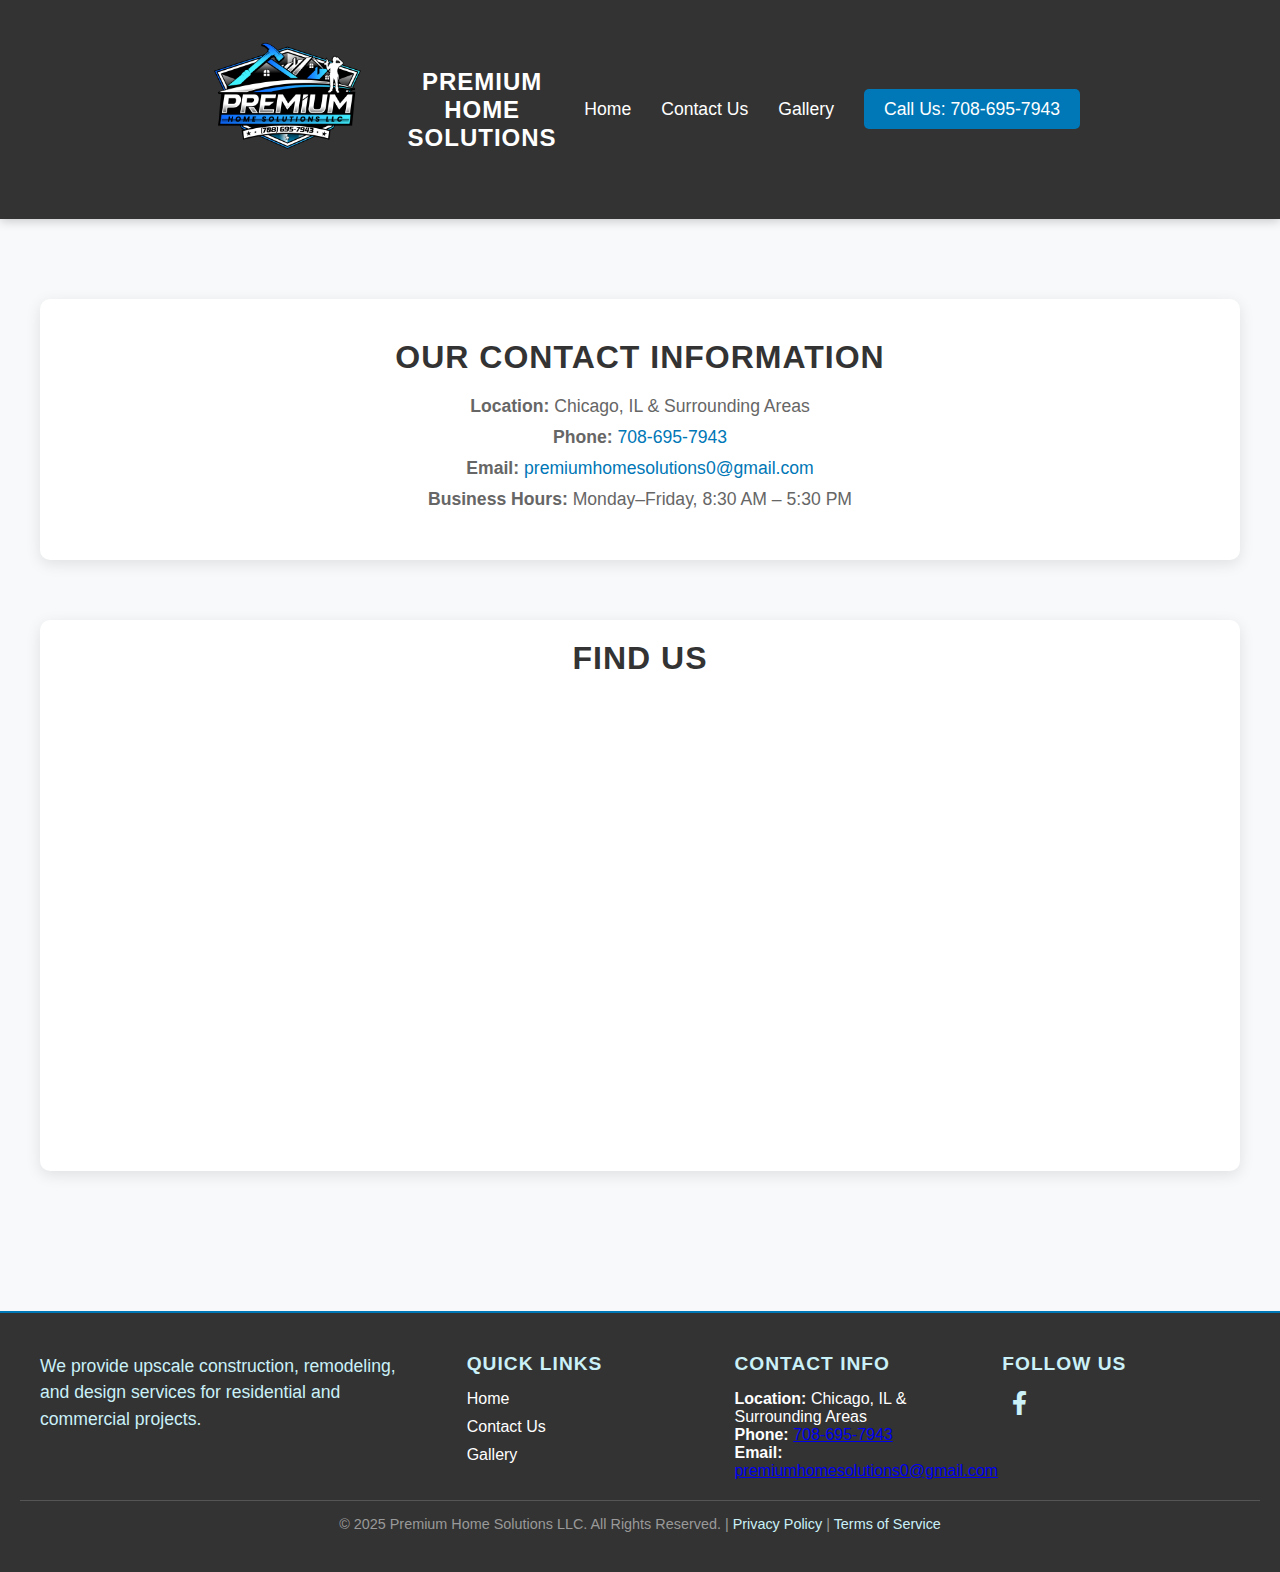
<file: contact.html>
<!DOCTYPE html>
<html lang="en">
<head>
    <meta charset="UTF-8">
    <meta name="viewport" content="width=device-width, initial-scale=1.0">
    <link rel="shortcut icon" type="image/x-icon" href="img/PHSTransparent.PNG"/>
    <title>Contact Us - Premium Home Solutions LLC</title>
    <link rel="stylesheet" href="styles.css">
    <link rel="stylesheet" href="https://cdnjs.cloudflare.com/ajax/libs/font-awesome/6.0.0-beta3/css/all.min.css"> <!-- For social icons -->
</head>
<body>
    <!-- Header -->
    <header class="main-header">
        <div class="logo">
            <img src="img/PHSTransparent.PNG" alt="Premium Home Solutions LLC Logo" class="logo-img">
        </div>
        <div class="header-text">
            <h1>Premium Home Solutions</h1>
        </div>
        <nav class="nav-container">
            <div class="hamburger">
                <i class="fas fa-bars"></i>
            </div>
            <ul class="nav-menu">
                <li><a href="index.html" class="nav-item">Home</a></li>
                <li><a href="contact.html" class="nav-item">Contact Us</a></li>
                <li><a href="photos.html" class="nav-item">Gallery</a></li>
                <li><a href="tel:7086957942" class="nav-btn">Call Us: 708-695-7943</a></li>
            </ul>
        </nav>
    </header>

    <!-- Body (Contact Page Content) -->
    <main class="contact-main">
        <section class="contact-details">
            <h2>Our Contact Information</h2>
            <p><strong>Location:</strong> Chicago, IL & Surrounding Areas</p>
            <p><strong>Phone:</strong> <a href="tel:7086957943">708-695-7943</a></p>
            <p><strong>Email:</strong> <a href="mailto:premiumhomesolutions0@gmail.com">premiumhomesolutions0@gmail.com</a></p>
            <p><strong>Business Hours:</strong> Monday–Friday, 8:30 AM – 5:30 PM</p>
        </section>

        <section class="contact-map">
            <h2>Find Us</h2>
            <iframe 
                src="https://www.google.com/maps/embed?pb=!1m18!1m12!1m3!1d2968.511819393553!2d-87.623177!3d41.881832!2m3!1f0!2f0!3f0!3m2!1i1024!2i768!4f13.1!3m3!1m2!1s0x880e2ca45e4c0f3f%3A0xa7b0721f80c4d1c5!2sThe%20Loop%2C%20Chicago%2C%20IL%2C%20USA!5e0!3m2!1sen!2sus!4v1699123456!5m2!1sen!2sus" 
                width="100%" 
                height="450" 
                style="border:0;" 
                allowfullscreen="" 
                loading="lazy" 
                referrerpolicy="no-referrer-when-downgrade">
            </iframe>
        </section>
    </main>

    <!-- Footer -->
    <footer>
        <div class="footer-container">
            <div class="footer-left">
                <p>We provide upscale construction, remodeling, and design services for residential and commercial projects.</p>
            </div>
            <div class="footer-right">
                <div class="footer-sections">
                    <div class="footer-section">
                        <h3>Quick Links</h3>
                        <ul class="footer-links">
                            <li><a href="index.html">Home</a></li>
                            <li><a href="contact.html">Contact Us</a></li>
                            <li><a href="photos.html">Gallery</a></li>
                        </ul>
                    </div>
                    <div class="footer-section">
                        <h3>Contact Info</h3>
                        <p><strong>Location:</strong> Chicago, IL & Surrounding Areas</p>
                        <p><strong>Phone:</strong> <a href="tel:7086957943">708-695-7943</a></p>
                        <p><strong>Email:</strong> <a href="mailto:premiumhomesolutions0@gmail.com">premiumhomesolutions0@gmail.com</a></p>
                    </div>
                    <div class="footer-section social-media">
                        <h3>Follow Us</h3>
                        <div class="social-icons">
                            <a href="https://facebook.com/premiumhomesolutionsllc2024" target="_blank" class="social-icon">
                                <i class="fab fa-facebook-f"></i>
                            </a>
                        </div>
                    </div>
                </div>
            </div>
        </div>
        <div class="footer-bottom">
            <p>© 2025 Premium Home Solutions LLC. All Rights Reserved. | <a href="#" target="_blank">Privacy Policy</a> | <a href="#" target="_blank">Terms of Service</a></p>
        </div>
    </footer>

    <script>
        document.querySelector('.hamburger').addEventListener('click', function() {
            document.querySelector('.nav-menu').classList.toggle('active');
        });
    </script>
</body>
</html>
</file>
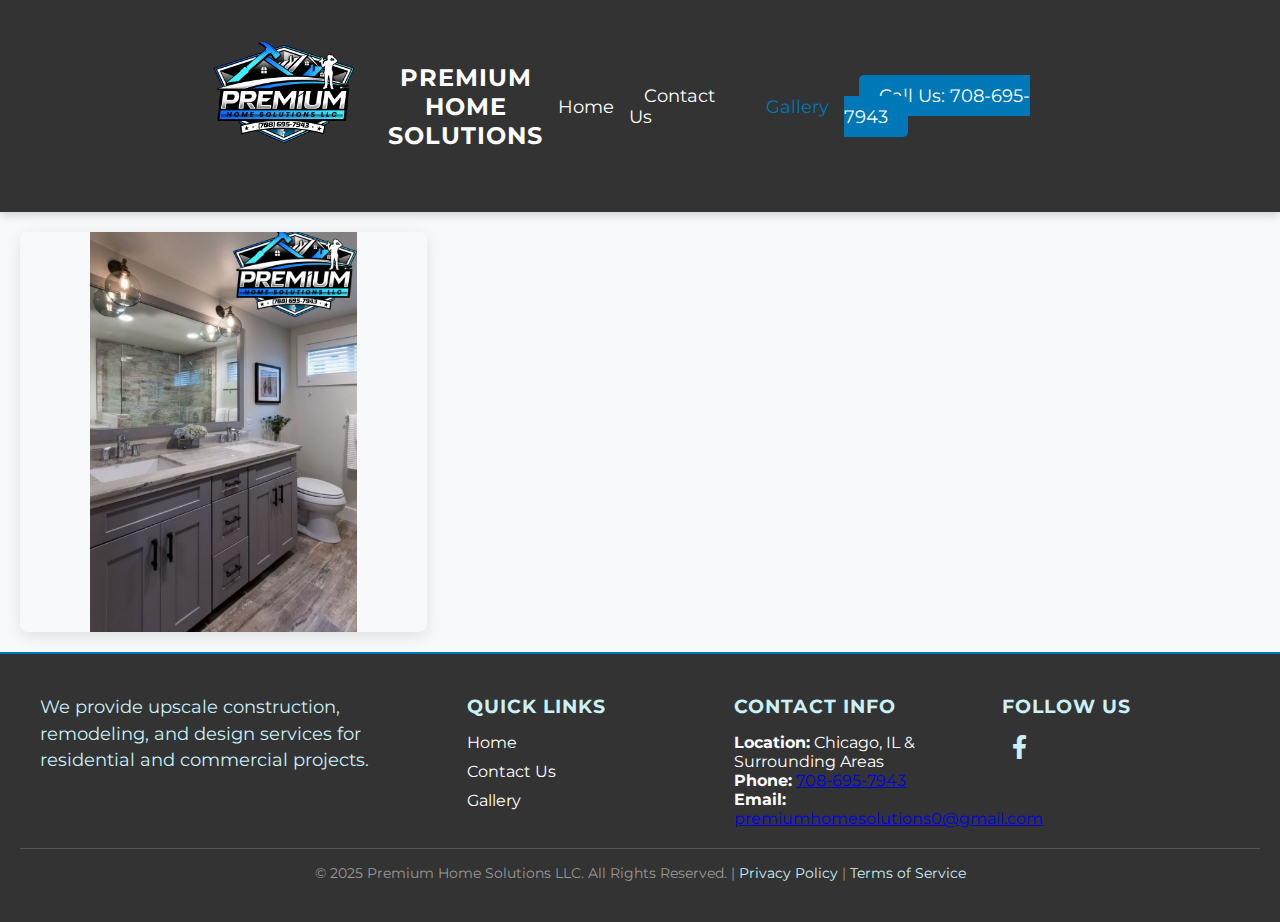
<file: photos.html>
<!DOCTYPE html>
<html lang="en">
<head>
    <meta charset="utf-8">
    <meta name="viewport" content="width=device-width, initial-scale=1">
    <link rel="shortcut icon" type="image/x-icon" href="img/PHSTransparent.PNG" />
    <title>Gallery - Premium Home Solutions LLC</title>
    <link href="https://fonts.googleapis.com/css2?family=Montserrat:wght@400;700&display=swap" rel="stylesheet">
    <link rel="stylesheet" href="styles.css">
    <link rel="stylesheet" href="https://cdnjs.cloudflare.com/ajax/libs/font-awesome/6.0.0-beta3/css/all.min.css"> <!-- Ensure Font Awesome link is correct -->
</head>
<body>
    <!-- Header (matching index.html and contact.html) -->
    <header class="main-header">
        <div class="logo">
            <img src="img/PHSTransparent.PNG" alt="Premium Home Solutions LLC Logo" class="logo-img">
        </div>
        <div class="header-text">
            <h1>Premium Home Solutions</h1>
        </div>
        <nav class="nav-container">
            <div class="hamburger">
                <i class="fas fa-bars"></i>
            </div>
            <ul class="nav-menu">
                <li><a href="index.html" class="nav-item">Home</a></li>
                <li><a href="contact.html" class="nav-item">Contact Us</a></li>
                <li><a href="photos.html" class="nav-item active">Gallery</a></li>
                <li><a href="tel:7086957943" class="nav-btn">Call Us: 708-695-7943</a></li>
            </ul>
        </nav>
    </header>

    <!-- Photos Gallery (keeping body code intact) -->
    <div class="gallery">
        <img src="img/Screenshot 2025-02-03 191650.png" alt="Company Photo 1">
    
    
    </div>

    <!-- Footer (matching index.html and contact.html, without logo) -->
    <footer>
        <div class="footer-container">
            <div class="footer-left">
                <p>We provide upscale construction, remodeling, and design services for residential and commercial projects.</p>
            </div>
            <div class="footer-right">
                <div class="footer-sections">
                    <div class="footer-section">
                        <h3>Quick Links</h3>
                        <ul class="footer-links">
                            <li><a href="index.html">Home</a></li>
                            <li><a href="contact.html">Contact Us</a></li>
                            <li><a href="photos.html">Gallery</a></li>
                        </ul>
                    </div>
                    <div class="footer-section">
                        <h3>Contact Info</h3>
                        <p><strong>Location:</strong> Chicago, IL & Surrounding Areas</p>
                        <p><strong>Phone:</strong> <a href="tel:7086957943">708-695-7943</a></p>
                        <p><strong>Email:</strong> <a href="mailto:premiumhomesolutions0@gmail.com">premiumhomesolutions0@gmail.com</a></p>
                    </div>
                    <div class="footer-section social-media">
                        <h3>Follow Us</h3>
                        <div class="social-icons">
                            <a href="https://facebook.com/premiumhomesolutionsllc2024" target="_blank" class="social-icon">
                                <i class="fab fa-facebook-f"></i>
                            </a>
                        </div>
                    </div>
                </div>
            </div>
        </div>
        <div class="footer-bottom">
            <p>© 2025 Premium Home Solutions LLC. All Rights Reserved. | <a href="#" target="_blank">Privacy Policy</a> | <a href="#" target="_blank">Terms of Service</a></p>
        </div>
    </footer>

    <script>
        document.querySelector('.hamburger').addEventListener('click', function() {
            document.querySelector('.nav-menu').classList.toggle('active');
        });
    </script>
</body>
</html>
</file>
<file: styles.css>
/* Reset default styles */
* {
    margin: 0;
    padding: 0;
    box-sizing: border-box;
    font-family: 'Montserrat', sans-serif;
}

/* Header */
.main-header {
    background-color: #333;
    padding: 5px 200px;
    width: 100%;
    box-shadow: 0 2px 10px rgba(0, 0, 0, 0.2);
    display: flex;
    justify-content: space-between;
    align-items: center;
    position: relative; /* Ensure header is positioned for child elements */
}

.logo {
    margin-right: 20px;
}

.logo-img {
    max-width: 175px; /* Increased for desktop to fit gray background */
    width: 100%;
    height: auto;
}

.header-text {
    flex: 1;
    text-align: center;
}

.header-text h1 {
    font-size: 1.5em;
    color: white;
    margin: 0;
    font-weight: 700;
    text-transform: uppercase;
    letter-spacing: 1px;
}

.nav-container {
    display: flex;
    align-items: center;
}

.hamburger {
    display: none;
    color: white;
    font-size: 1.5em;
    cursor: pointer;
}

.nav-menu {
    list-style: none;
    display: flex;
    align-items: center;
}

.nav-item {
    color: white;
    text-decoration: none;
    margin: 0 15px;
    font-size: 1.1em;
    transition: color 0.3s ease;
}

.nav-item:hover {
    color: #CAF0F8;
}

.nav-item.active {
    color: #0077B6; /* Highlight active page in brand blue */
}

.nav-btn {
    background-color: #0077B6;
    color: white;
    padding: 10px 20px;
    text-decoration: none;
    border-radius: 5px;
    font-size: 1.1em;
    transition: background-color 0.3s ease;
    margin-left: 15px;
}

.nav-btn:hover {
    background-color: #023E8A;
}

/* Body Sections */

/* Hero Section (for index.html) */
.hero {
    background: linear-gradient(rgba(0, 0, 0, 0.5), rgba(0, 0, 0, 0.5)), url('construction-bg.jpg') no-repeat center/cover;
    color: white;
    text-align: center;
    padding: 5px 20px 100px;
    min-height: 100vh;
    display: flex;
    flex-direction: column;
    justify-content: center;
    position: relative;
    margin-top: 0; /* No margin needed since header is static */
}

.logo {
    margin-bottom: 30px;
}

.hero-logo {
    max-width: 500px; /* Reduced logo size for hero */
    width: 100%;
    height: auto;
    opacity: 0; /* Start hidden for animation */
    animation: fadeIn 1.5s ease-out forwards;
}

.hero-content {
    padding: 20px;
    background: rgba(0, 0, 0, 0.2); /* Subtle overlay for better text readability */
    border-radius: 10px;
    box-shadow: 0 4px 20px rgba(0, 0, 0, 0.3);
    animation: slideUp 1.5s ease-out forwards;
}

.hero-content h1 {
    font-size: 3.8em; /* Larger, bolder headline */
    margin-bottom: 15px;
    font-weight: 700;
    color: #FFF;
    text-transform: uppercase;
    letter-spacing: 2px;
    text-shadow: 2px 2px 8px rgba(0, 0, 0, 0.8);
    animation: fadeInUp 1.5s ease-out 0.3s forwards;
    opacity: 0;
}

.hero-content p {
    font-size: 1.8em; /* Larger, elegant subtext */
    margin-bottom: 30px;
    font-weight: 500;
    color: #CAF0F8; /* Light blue for contrast */
    text-shadow: 1px 1px 4px rgba(0, 0, 0, 0.6);
    animation: fadeInUp 1.5s ease-out 0.6s forwards;
    opacity: 0;
}

.cta {
    margin-top: 20px;
}

.cta .btn {
    display: inline-block;
    background-color: #0077B6;
    color: white;
    padding: 15px 35px; /* Slightly larger button for emphasis */
    text-decoration: none;
    border-radius: 10px;
    font-size: 1.3em;
    font-weight: 600;
    transition: background-color 0.3s ease, transform 0.3s ease;
    box-shadow: 0 6px 20px rgba(0, 119, 182, 0.4);
    animation: bounceIn 1.5s ease-out 0.9s forwards;
    opacity: 0;
}

.cta .btn:hover {
    background-color: #023E8A;
    transform: translateY(-2px);
    box-shadow: 0 8px 25px rgba(0, 119, 182, 0.6);
}

.cta .estimate {
    margin-top: 15px;
    font-size: 1.5em; /* Larger, bold estimate text */
    font-weight: 600;
    color: #FFF;
    text-shadow: 1px 1px 5px rgba(0, 0, 0, 0.7);
    animation: fadeInUp 1.5s ease-out 1.2s forwards;
    opacity: 0;
}

/* Main Content Sections (for index.html) */
main {
    background-color: #F8F9FA;
    padding: 80px 20px;
}

.three-column {
    max-width: 1200px;
    margin: 0 auto;
    display: grid;
    grid-template-columns: 1fr 1fr 1fr;
    gap: 40px;
    padding: 60px 0;
}

.column {
    background-color: white;
    padding: 40px;
    border-radius: 10px;
    box-shadow: 0 4px 20px rgba(0, 0, 0, 0.1);
    text-align: center;
    transition: transform 0.3s ease, box-shadow 0.3s ease;
}

.column:hover {
    transform: translateY(-5px);
    box-shadow: 0 6px 25px rgba(0, 0, 0, 0.15);
}

.column h2 {
    font-size: 2em;
    margin-bottom: 20px;
    color: #333;
    text-transform: uppercase;
    letter-spacing: 1px;
}

.column p {
    font-size: 1.1em;
    margin-bottom: 20px;
    color: #666;
    line-height: 1.6;
}

.btn.secondary-btn {
    background-color: #CAF0F8;
    color: #333;
    border: 2px solid #0077B6;
    padding: 12px 25px;
    transition: all 0.3s ease;
}

.btn.secondary-btn:hover {
    background-color: #0077B6;
    color: white;
    border-color: #023E8A;
}

/* Contact Page (for contact.html) */
.contact-main {
    background-color: #F8F9FA;
    padding: 80px 20px;
    margin-top: 0; /* No margin needed since header is static */
}

.contact-hero {
    text-align: center;
    padding: 40px 0;
    background-color: #E9ECEF;
    border-radius: 10px;
    box-shadow: 0 4px 15px rgba(0, 0, 0, 0.1);
    margin-bottom: 60px;
}

.contact-hero h1 {
    font-size: 2.5em;
    margin-bottom: 15px;
    color: #333;
    text-transform: uppercase;
    letter-spacing: 1px;
}

.contact-hero p {
    font-size: 1.2em;
    color: #666;
    line-height: 1.6;
}

.contact-details {
    max-width: 1200px;
    margin: 0 auto 60px;
    background-color: white;
    padding: 40px;
    border-radius: 10px;
    box-shadow: 0 4px 15px rgba(0, 0, 0, 0.1);
    text-align: center;
}

.contact-details h2 {
    font-size: 2em;
    margin-bottom: 20px;
    color: #333;
    text-transform: uppercase;
    letter-spacing: 1px;
}

.contact-details p {
    font-size: 1.1em;
    margin: 10px 0;
    color: #666;
}

.contact-details a {
    color: #0077B6;
    text-decoration: none;
    transition: color 0.3s ease;
}

.contact-details a:hover {
    color: #023E8A;
}

.contact-map {
    max-width: 1200px;
    margin: 0 auto 60px;
    background-color: white;
    padding: 20px;
    border-radius: 10px;
    box-shadow: 0 4px 15px rgba(0, 0, 0, 0.1);
    text-align: center;
}

.contact-map h2 {
    font-size: 2em;
    margin-bottom: 20px;
    color: #333;
    text-transform: uppercase;
    letter-spacing: 1px;
}

.contact-map iframe {
    border: 0;
    border-radius: 5px;
    width: 100%;
    height: 450px;
    max-width: 100%;
}

/* Photos Gallery (for photos.html) */
.gallery {
    display: grid;
    grid-template-columns: repeat(auto-fill, minmax(400px, 1fr));
    gap: 10px;
    padding: 20px;
    margin-top: 0; /* Removed offset to eliminate gap below header */
    background-color: #F8F9FA; /* Match body background */
}

.gallery img {
    width: 100%;
    height: 400px;
    object-fit: contain; /* Forces the image to fill the box, cropping if necessary */
    border-radius: 8px;
    box-shadow: 0 4px 15px rgba(0, 0, 0, 0.1); /* Enhanced shadow for premium look */
    transition: transform 0.3s ease;
}

.gallery img:hover {
    transform: scale(1.03);
}

/* Footer */
footer {
    background-color: #333;
    color: white;
    padding: 40px 20px;
    border-top: 2px solid #0077B6; /* Subtle border for visual separation */
}

.footer-container {
    max-width: 1200px;
    margin: 0 auto;
    display: flex;
    justify-content: space-between;
    align-items: flex-start;
    gap: 40px;
    flex-wrap: wrap;
}

.footer-left {
    flex: 1;
    min-width: 300px;
}

.footer-left p {
    font-size: 1.1em;
    line-height: 1.5;
    color: #CAF0F8;
}

.footer-right {
    flex: 2;
    display: flex;
    flex-wrap: wrap;
    gap: 30px;
}

.footer-sections {
    display: flex;
    flex-wrap: wrap;
    gap: 30px;
    width: 100%;
}

.footer-section {
    flex: 1;
    min-width: 200px;
}

.footer-section h3 {
    font-size: 1.2em;
    margin-bottom: 15px;
    color: #CAF0F8;
    text-transform: uppercase;
    letter-spacing: 1px;
}

.footer-links {
    list-style: none;
}

.footer-links li {
    margin-bottom: 10px;
}

.footer-links a {
    color: white;
    text-decoration: none;
    transition: color 0.3s ease;
}

.footer-links a:hover {
    color: #0077B6;
}

.social-icons {
    margin: 15px 0;
}

.social-icon {
    color: #CAF0F8;
    font-size: 1.5em;
    margin: 0 10px;
    transition: color 0.3s ease;
}

.social-icon:hover {
    color: #0077B6;
}

.social-icon p {
    font-size: 0.8em;
    color: #CAF0F8;
    margin: 5px 0;
}

.footer-bottom {
    margin-top: 20px;
    text-align: center;
    font-size: 0.9em;
    color: #999;
    border-top: 1px solid #555;
    padding-top: 15px;
}

.footer-bottom a {
    color: #CAF0F8;
    text-decoration: none;
    transition: color 0.3s ease;
}

.footer-bottom a:hover {
    color: #0077B6;
}

/* Responsive Design */
@media (max-width: 1024px) {
    .three-column {
        grid-template-columns: 1fr 1fr;
    }
    .contact-details, .contact-map {
        margin-bottom: 40px;
    }
    .gallery {
        grid-template-columns: repeat(auto-fill, minmax(350px, 1fr));
    }
    .gallery img {
        height: 350px; /* Adjusted for tablets */
    }
    .footer-right {
        flex-direction: column;
    }
    .footer-sections {
        flex-direction: column;
        gap: 20px;
    }
}

@media (max-width: 768px) {
    .main-header {
        padding: 10px 15px;
        flex-direction: row; /* Changed to row for left-logo, center-text, right-hamburger */
        justify-content: space-between; /* Distribute elements across the header */
        align-items: center;
    }
    .logo {
        margin-right: 10px; /* Reduced margin for better spacing */
        margin-bottom: 0; /* Remove bottom margin since it’s now on the left */
    }
    .logo-img {
        max-width: 220px; /* Larger logo on mobile to fit gray background, with text wrapping */
    }
    .header-text {
        margin-bottom: 0; /* Remove bottom margin since it’s centered */
        flex: none; /* Remove flex grow/shrink */
        text-align: center;
        white-space: normal; /* Allow text to wrap */
        width: 50%; /* Limit width to allow wrapping and space for logo */
    }
    .header-text h1 {
        font-size: 1.2em; /* Smaller text on mobile */
        word-wrap: break-word; /* Ensure text wraps cleanly */
        padding: 0 10px; /* Add padding for better spacing */
    }
    .nav-container {
        width: auto; /* Allow natural width */
        justify-content: flex-end; /* Align hamburger to the right */
    }
    .hamburger {
        display: block; /* Ensure hamburger shows on mobile */
    }
    .nav-menu {
        display: none;
        position: absolute;
        top: 100%; /* Position menu directly below the header */
        left: 0;
        right: 0;
        background-color: #333;
        padding: 20px;
        flex-direction: column;
        align-items: center;
        width: 100%; /* Ensure full width */
        box-shadow: 0 2px 10px rgba(0, 0, 0, 0.2); /* Add shadow for separation from header */
        z-index: 1000; /* Ensure menu stays above other content */
    }
    .nav-menu.active {
        display: flex;
    }
    .nav-item {
        margin: 15px 0; /* Increased margin for better spacing */
        font-size: 1em;
        width: 100%; /* Full width for better spacing */
        text-align: center;
    }
    .nav-btn {
        display: none; /* Remove Call Us button from mobile menu */
    }
    .hero {
        padding: 120px 20px 60px;
        min-height: 80vh; /* Reduced height on mobile */
    }
    .hero-content h1 {
        font-size: 2.8em;
    }
    .hero-content p {
        font-size: 1.4em;
    }
    .hero-logo {
        max-width: 350px; /* Slightly smaller on mobile */
    }
    .cta .btn {
        font-size: 1.1em;
        padding: 12px 30px;
    }
    .cta .estimate {
        font-size: 1.3em;
    }
    .three-column {
        grid-template-columns: 1fr;
        gap: 30px;
    }
    .column {
        padding: 20px;
    }
    .contact-main {
        padding: 60px 20px;
    }
    .contact-hero {
        padding: 30px 0;
    }
    .contact-details, .contact-map {
        padding: 20px;
        margin-bottom: 30px;
    }
    .contact-map iframe {
        height: 300px; /* Reduced height on mobile */
    }
    .gallery {
        grid-template-columns: repeat(auto-fill, minmax(300px, 1fr));
        gap: 8px;
        padding: 0; /* Remove padding to eliminate gap below header */
        margin-top: -5px; /* Slight negative margin to pull gallery up, compensating for any residual spacing */
    }
    .gallery img {
        height: 300px;
        width: 100%;
        object-fit: cover; /* Forces the image to fill the box, cropping if necessary */
    }
    .footer-container {
        flex-direction: column;
        text-align: center;
        gap: 20px;
    }
    .footer-left, .footer-right {
        min-width: 100%;
    }
    .footer-sections {
        flex-direction: column;
        gap: 20px;
    }
    .footer-section {
        min-width: 100%;
    }
    .social-icons {
        margin: 10px 0;
    }
}

@media (max-width: 480px) {
    .gallery {
        grid-template-columns: 1fr;
        gap: 5px;
        padding: 0; /* Remove padding to eliminate gap */
        margin-top: -5px; /* Maintain negative margin for consistency */
    }
    .gallery img {
        height: 250px;
        width: 100%;
        object-fit: cover; /* Forces the image to fill the box, cropping if necessary */
    }
}

/* Animations */
@keyframes fadeIn {
    from { opacity: 0; }
    to { opacity: 1; }
}

@keyframes fadeInUp {
    from { opacity: 0; transform: translateY(20px); }
    to { opacity: 1; transform: translateY(0); }
}

@keyframes slideUp {
    from { opacity: 0; transform: translateY(50px); }
    to { opacity: 1; transform: translateY(0); }
}

@keyframes bounceIn {
    0% { opacity: 0; transform: scale(0.8); }
    50% { transform: scale(1.1); }
    100% { opacity: 1; transform: scale(1); }
}
</file>
